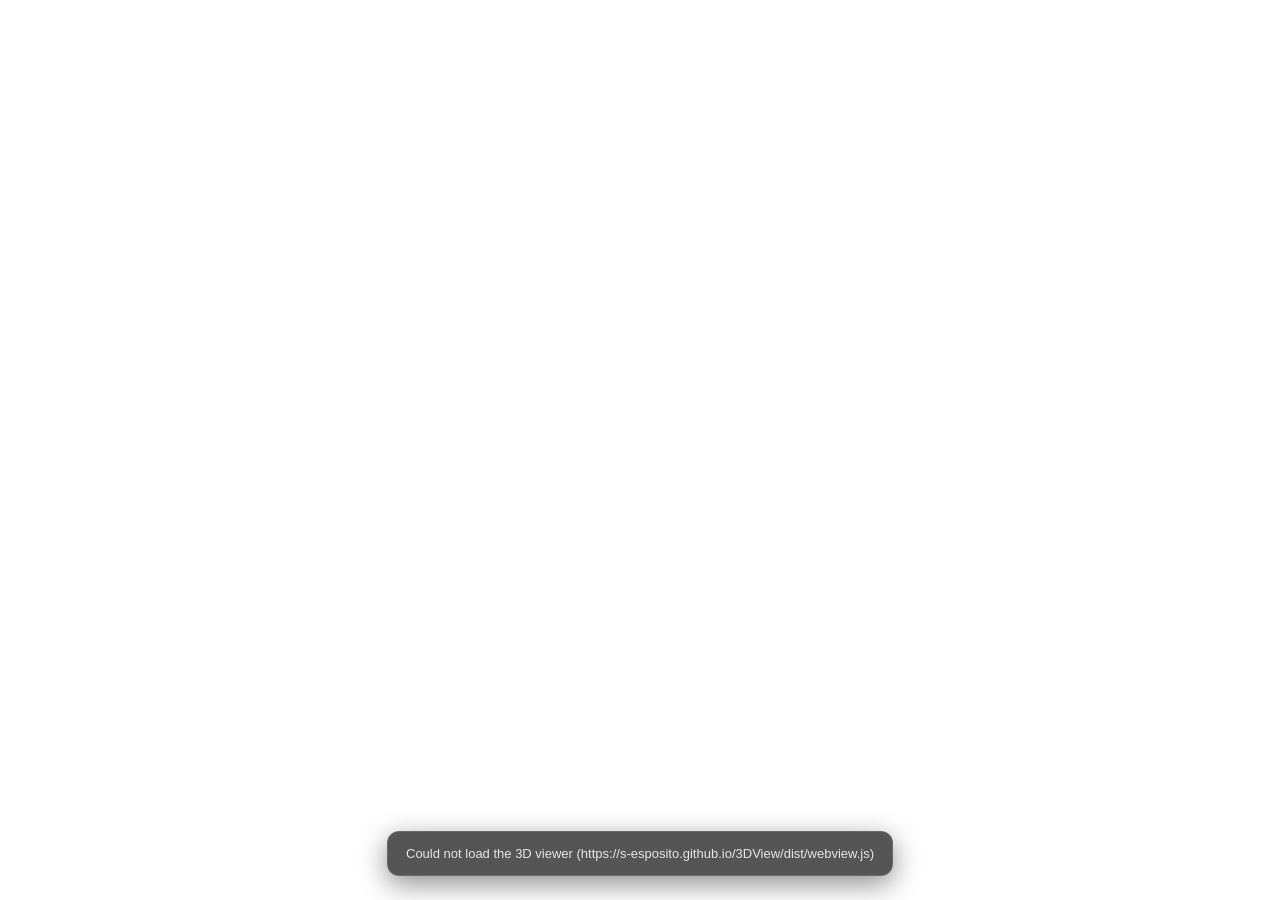
<file: viewer3d.html>
<!DOCTYPE html>
<html lang="en">
<head>
<meta charset="utf-8">
<meta name="viewport" content="width=device-width, initial-scale=1">
<title>GenIA — 3D viewer</title>
<link rel="icon" href="data:image/svg+xml,%3Csvg xmlns=%22http://www.w3.org/2000/svg%22 viewBox=%220 0 100 100%22%3E%3Ctext y=%22.9em%22 font-size=%2290%22%3E%F0%9F%90%A2%3C/text%3E%3C/svg%3E">
<!-- A full-window 3DView (https://github.com/s-esposito/3DView,
     a three.js + Spark viewer) that the main page's 3D gallery embeds in an
     iframe (mountGallery3d in js/app.js); it also works standalone in a tab.

     3DView's viewer bundle takes over the whole window and receives content
     from a "host" through window.__viewerHost + window.postMessage (see
     3DView's core/src/shared/messages.ts). This page is that host: when the
     viewer reports `ready` it posts the assets named in the query string.

       viewer3d.html?asset=<url>                  one splat / mesh / cloud
       viewer3d.html?asset=<url>&asset=<url>...   several, as separate items
       ...&group=temporal                         several, as the frames of one 4D item
       ...&label=<text>                           Scene-panel name (default: file name)
       ...&tracks=<url>                           plus 3D point tracks (.npz), their own item
       ...&colmap=<dir>                           plus a COLMAP model, in the layout our
                                                  pipeline exports: <dir>/sparse/000/*.bin
                                                  and its images in <dir>/images/
       ...&view=px,py,pz,tx,ty,tz                 starting viewpoint: camera at p looking at t,
                                                  in the COLMAP frame (3DView's setView; a
                                                  3DView without it ignores the message)

     Presentation defaults: light theme on a white viewport, box / grid / axes /
     COLMAP points off (a model shows only its camera frustums and images), and
     the "3DView" display panel hidden. 3DView has no host option for these, so
     they go through its own UI (see presentationDefaults below and the CSS).

     The asset is fetched by the viewer, so a cross-origin URL (the GCS bucket)
     needs CORS on that bucket. The bundle is loaded from 3DView's own GitHub
     Pages deployment. -->
<style>
  html, body { margin: 0; height: 100%; overflow: hidden; background: #fff;
    font-family: -apple-system, BlinkMacSystemFont, "Segoe UI", Roboto, "Helvetica Neue", Arial, sans-serif; }
  /* The viewer appends its canvas to <body> and sizes it to the window. */
  canvas { display: block; position: fixed; top: 0; left: 0; }
  /* Status line the viewer writes into (looked up by id); same as 3DView's demo. */
  #status { position: fixed; left: 50%; bottom: 24px; transform: translateX(-50%);
    max-width: min(560px, calc(100vw - 32px)); display: flex; align-items: center;
    justify-content: center; text-align: center; padding: 12px 18px; color: #e6e6e6;
    background: rgba(20, 20, 22, .72); -webkit-backdrop-filter: blur(12px) saturate(1.3);
    backdrop-filter: blur(12px) saturate(1.3); border: 1px solid rgba(255, 255, 255, .12);
    border-radius: 12px; box-shadow: 0 8px 28px rgba(0, 0, 0, .45); font-size: 13px;
    line-height: 1.5; z-index: 100; pointer-events: none; }
  /* Hide the "3DView" display panel (the first of the viewer's panels; it is
     rebuilt on every change, so this has to be a stylesheet rule). The Scene
     panel stays: it holds a 4D item's timeline. */
  #viewer-ui > .viewer-panel:first-child { display: none; }
  /* A white viewport (3DView's light theme is #e8e8e9), matching the page's
     media tiles. The viewer reads this variable when the theme switches; the
     extra `html` outranks its own rule, which it injects after this sheet. */
  html body[data-viewer-theme="light"] { --vscode-editor-background: #fff; }
</style>
</head>
<body>
<div id="status">Loading viewer…</div>
<script>
(function () {
  var VIEWER_BUNDLE = 'https://s-esposito.github.io/3DView/dist/webview.js';

  var q = new URLSearchParams(location.search);
  var assets = q.getAll('asset');
  var group = q.get('group');   // 'temporal' | 'separate' | null (the viewer asks)
  var label = q.get('label');
  var colmap = q.get('colmap');
  var tracks = q.get('tracks');
  var view = (q.get('view') || '').split(',').map(Number);

  function fileName(url) {
    return decodeURIComponent(url.split(/[?#]/)[0].split('/').pop()) || url;
  }
  function addAsset(url, i) {
    return { type: 'addAsset', id: 'asset-' + i, label: fileName(url),
             asset: { uri: new URL(url, location.href).href, name: fileName(url) } };
  }
  function loadColmap(dir) {
    var root = new URL(dir.replace(/\/*$/, '/'), location.href).href;
    var model = root + 'sparse/000/';
    return { type: 'loadColmap', id: 'colmap-0', label: 'Cameras', format: 'bin',
             urls: { cameras: model + 'cameras.bin', images: model + 'images.bin',
                     points3d: model + 'points3D.bin' },
             imageBaseUrl: root + 'images' };
  }
  function assetMessage() {
    if (assets.length === 1) {
      var one = addAsset(assets[0], 0);
      if (label) one.label = label;
      return one;
    }
    var msg = { type: 'addGroup', id: 'group-0', label: label || assets.length + ' files',
                members: assets.map(addAsset) };
    if (group === 'temporal' || group === 'separate') msg.grouping = group;
    return msg;
  }

  function post(m) { window.postMessage(m, '*'); }
  function postAssets() {
    post(assetMessage());
    if (tracks) {
      var t = addAsset(tracks, 0);
      t.id = 'tracks-0';
      t.label = '3D tracks';
      post(t);
    }
  }
  function whenSceneHasItem(fn) {
    var t = setInterval(function () {
      if (document.querySelector('#viewer-ui .viewer-scene-item')) { clearInterval(t); fn(); }
    }, 100);
  }

  // The toggles go through their keyboard shortcuts, which flip them; the
  // viewer keeps no saved state, so each starts on and one press turns it off.
  // Run before the content arrives, which then adds itself with them off.
  function presentationDefaults() {
    var light = document.querySelector('#viewer-ui .viewer-seg-opt[aria-label="Light"]');
    if (light) light.click();
    ['b', 'g', 'a', 'p'].forEach(function (key) {
      window.dispatchEvent(new KeyboardEvent('keydown', { key: key }));
    });
  }

  // Must exist before the bundle runs: it reads window.__viewerHost at startup.
  // Only `ready` needs an answer; the Scene "+" menu (requestAdd) is not
  // offered, since this host shows only what the page asked for.
  window.__viewerHost = {
    postMessage: function (msg) {
      if (msg.type !== 'ready') return;
      presentationDefaults();
      // The home view may arrive before the content: the viewer keeps it.
      if (view.length === 6 && view.every(isFinite)) {
        post({ type: 'setView', position: view.slice(0, 3), target: view.slice(3) });
      }
      if (colmap) {
        // Without a home view, 3DView fits the view to the scene's first item
        // only, and an asset takes its place in the scene as soon as it is
        // requested, before it loads. So the COLMAP model (cropped to frame
        // the objects, see prepare_gallery3d.py) goes first, the assets once
        // it is in.
        post(loadColmap(colmap));
        if (assets.length) whenSceneHasItem(postAssets);
      } else if (assets.length) {
        postAssets();
      } else {
        document.getElementById('status').textContent = 'Nothing to show: pass ?asset=<url> or ?colmap=<dir>';
      }
    }
  };

  var s = document.createElement('script');
  s.src = VIEWER_BUNDLE;
  s.onerror = function () {
    document.getElementById('status').textContent = 'Could not load the 3D viewer (' + VIEWER_BUNDLE + ')';
  };
  document.body.appendChild(s);
})();
</script>
</body>
</html>
</file>
